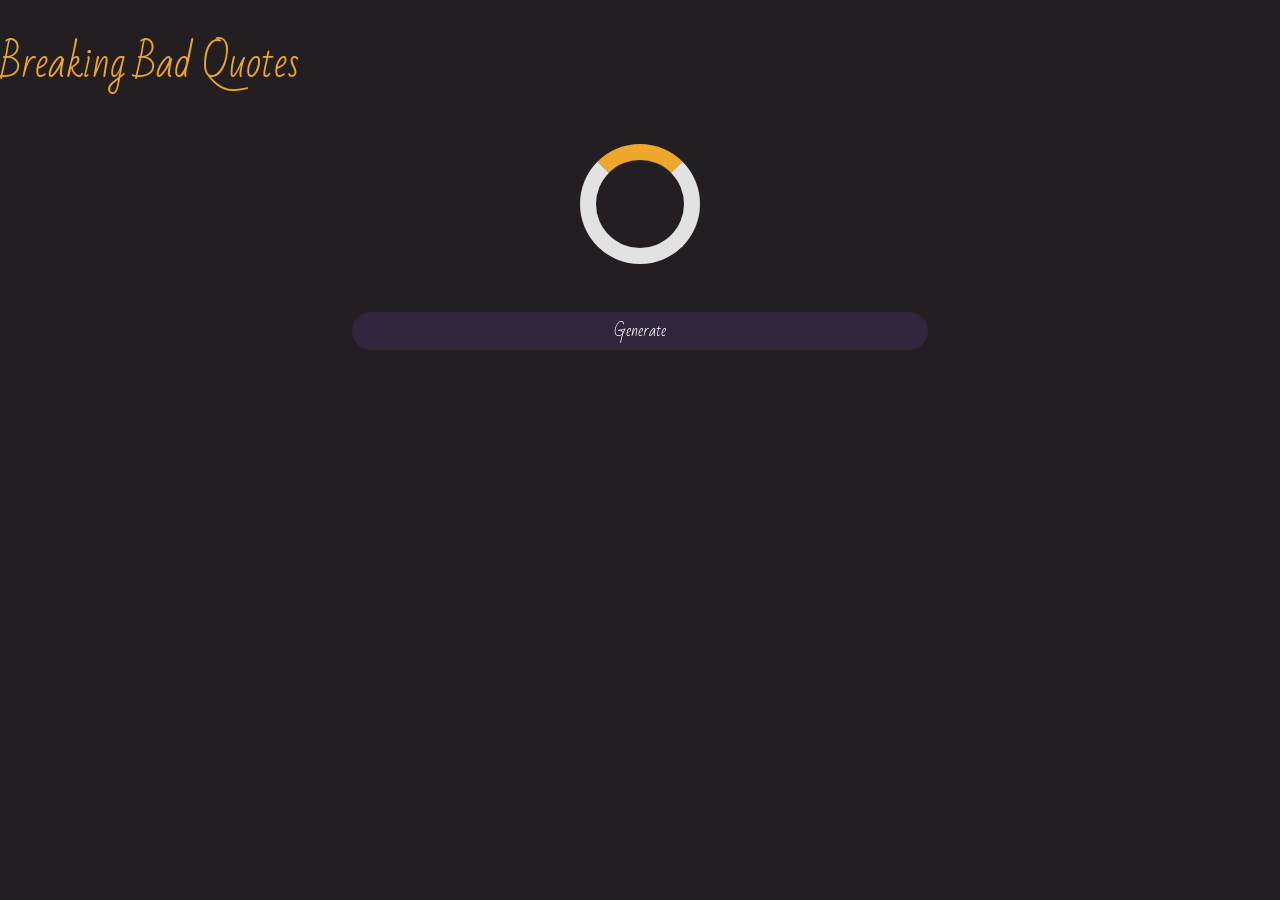
<file: docs/index.html>
<!doctype html>
<html lang="en">

<head>
    <meta charset="utf-8" />
    <link rel="icon" href="./favicon.ico" />
    <meta name="viewport" content="width=device-width,initial-scale=1" />
    <meta name="theme-color" content="#000000" />
    <meta name="description" content="Web site created using create-react-app" />
    <link rel="preconnect" href="https://fonts.googleapis.com">
    <link rel="preconnect" href="https://fonts.gstatic.com" crossorigin>
    <link href="https://fonts.googleapis.com/css2?family=Bad+Script&display=swap" rel="stylesheet">
    <link rel="apple-touch-icon" href="./logo192.png" />
    <link rel="manifest" href="./manifest.json" />
    <link href="https://cdn.jsdelivr.net/npm/bootstrap@5.1.3/dist/css/bootstrap.min.css" rel="stylesheet"
        integrity="sha384-1BmE4kWBq78iYhFldvKuhfTAU6auU8tT94WrHftjDbrCEXSU1oBoqyl2QvZ6jIW3" crossorigin="anonymous">
    <title>Hooks App</title>
    <link href="./static/css/main.132ae083.chunk.css" rel="stylesheet">
</head>

<body><noscript>You need to enable JavaScript to run this app.</noscript>
    <div id="root"></div>
    <script>!function (e) { function r(r) { for (var n, a, i = r[0], c = r[1], l = r[2], s = 0, p = []; s < i.length; s++)a = i[s], Object.prototype.hasOwnProperty.call(o, a) && o[a] && p.push(o[a][0]), o[a] = 0; for (n in c) Object.prototype.hasOwnProperty.call(c, n) && (e[n] = c[n]); for (f && f(r); p.length;)p.shift()(); return u.push.apply(u, l || []), t() } function t() { for (var e, r = 0; r < u.length; r++) { for (var t = u[r], n = !0, i = 1; i < t.length; i++) { var c = t[i]; 0 !== o[c] && (n = !1) } n && (u.splice(r--, 1), e = a(a.s = t[0])) } return e } var n = {}, o = { 1: 0 }, u = []; function a(r) { if (n[r]) return n[r].exports; var t = n[r] = { i: r, l: !1, exports: {} }; return e[r].call(t.exports, t, t.exports, a), t.l = !0, t.exports } a.e = function (e) { var r = [], t = o[e]; if (0 !== t) if (t) r.push(t[2]); else { var n = new Promise((function (r, n) { t = o[e] = [r, n] })); r.push(t[2] = n); var u, i = document.createElement("script"); i.charset = "utf-8", i.timeout = 120, a.nc && i.setAttribute("nonce", a.nc), i.src = function (e) { return a.p + "static/js/" + ({}[e] || e) + "." + { 3: "6f127274" }[e] + ".chunk.js" }(e); var c = new Error; u = function (r) { i.onerror = i.onload = null, clearTimeout(l); var t = o[e]; if (0 !== t) { if (t) { var n = r && ("load" === r.type ? "missing" : r.type), u = r && r.target && r.target.src; c.message = "Loading chunk " + e + " failed.\n(" + n + ": " + u + ")", c.name = "ChunkLoadError", c.type = n, c.request = u, t[1](c) } o[e] = void 0 } }; var l = setTimeout((function () { u({ type: "timeout", target: i }) }), 12e4); i.onerror = i.onload = u, document.head.appendChild(i) } return Promise.all(r) }, a.m = e, a.c = n, a.d = function (e, r, t) { a.o(e, r) || Object.defineProperty(e, r, { enumerable: !0, get: t }) }, a.r = function (e) { "undefined" != typeof Symbol && Symbol.toStringTag && Object.defineProperty(e, Symbol.toStringTag, { value: "Module" }), Object.defineProperty(e, "__esModule", { value: !0 }) }, a.t = function (e, r) { if (1 & r && (e = a(e)), 8 & r) return e; if (4 & r && "object" == typeof e && e && e.__esModule) return e; var t = Object.create(null); if (a.r(t), Object.defineProperty(t, "default", { enumerable: !0, value: e }), 2 & r && "string" != typeof e) for (var n in e) a.d(t, n, function (r) { return e[r] }.bind(null, n)); return t }, a.n = function (e) { var r = e && e.__esModule ? function () { return e.default } : function () { return e }; return a.d(r, "a", r), r }, a.o = function (e, r) { return Object.prototype.hasOwnProperty.call(e, r) }, a.p = "/", a.oe = function (e) { throw console.error(e), e }; var i = this["webpackJsonpbreaking-bad"] = this["webpackJsonpbreaking-bad"] || [], c = i.push.bind(i); i.push = r, i = i.slice(); for (var l = 0; l < i.length; l++)r(i[l]); var f = c; t() }([])</script>
    <script src="./static/js/2.1168dc7b.chunk.js"></script>
    <script src="./static/js/main.1808ee28.chunk.js"></script>
</body>

</html>
</file>
<file: docs/static/css/main.132ae083.chunk.css>
body{background-color:#221e22;font-family:Verdana,Geneva,Tahoma,sans-serif;align-items:center;margin:0;font-family:"Bad Script",cursive;color:#eca72c}h1{text-align:left;margin-top:40px}h1,h5{padding:auto;color:#eca72c}h5{text-align:center}.btn{width:45%;border-radius:100px;-webkit-border-radius:100px;-moz-border-radius:100px;-ms-border-radius:100px;-o-border-radius:100px;background-color:#31263e;color:#fff}.loader{border:16px solid #e2e2e2;border-top-color:#eca72c;border-radius:50%;width:120px;height:120px;-webkit-animation:spin 2s linear infinite;animation:spin 2s linear infinite;margin:0 auto}@-webkit-keyframes spin{0%{-webkit-transform:rotate(0deg);transform:rotate(0deg)}to{-webkit-transform:rotate(1turn);transform:rotate(1turn)}}@keyframes spin{0%{-webkit-transform:rotate(0deg);transform:rotate(0deg)}to{-webkit-transform:rotate(1turn);transform:rotate(1turn)}}@media (prefers-reduced-motion:no-preference){.Gifs{display:block;margin:auto;width:50%;border-radius:20px;-webkit-border-radius:20px;-moz-border-radius:20px;-ms-border-radius:20px;-o-border-radius:20px}}@media (max-width:991px){.Gifs{display:block;margin:auto;width:80%}}@media (max-width:947px){.Gifs{display:block;margin:auto;width:80%}}@media (max-width:500px){.Gifs{display:block;margin:auto;width:80%}}
/*# sourceMappingURL=main.132ae083.chunk.css.map */
</file>
